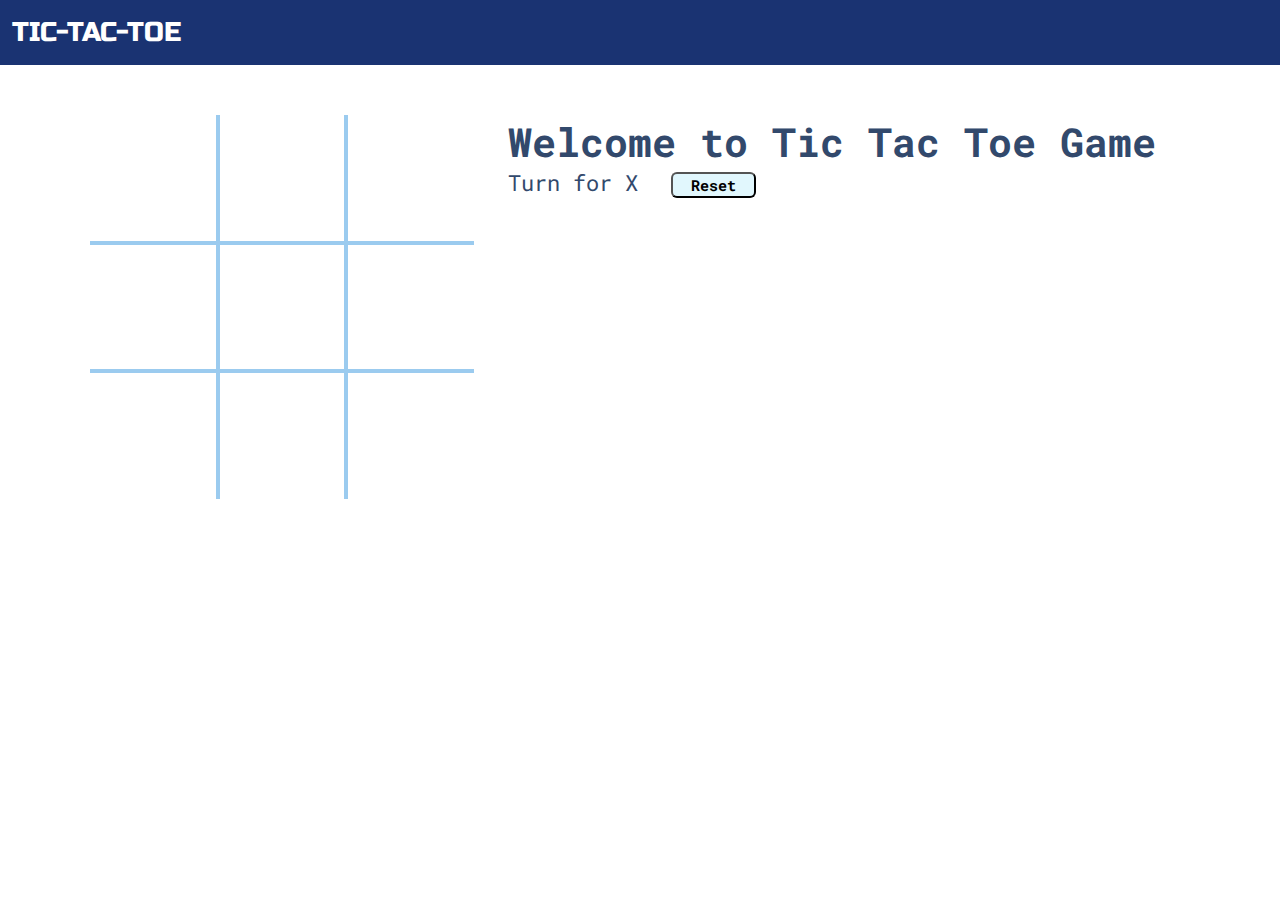
<file: index.html>
<!DOCTYPE html>
<html lang="en">
<head>
    <meta charset="UTF-8">
    <meta http-equiv="X-UA-Compatible" content="IE=edge">
    <meta name="viewport" content="width=device-width, initial-scale=1.0">
    <title>Tic Tac Toe</title>
    <link rel="stylesheet" href="style.css">
</head>
<body>
    <nav>
        <ul>
            <li>TIC-TAC-TOE</li>
        </ul>
    </nav>

    <div class="gameContainer">
        
        <div class="container">
                <div class="line"></div>
            <div class="box bt-0 bl-0"><span class="boxtext"></span></div>
            <div class="box bt-0"><span class="boxtext"></span></div>
            <div class="box bt-0 br-0"><span class="boxtext"></span></div>
            <div class="box bl-0"><span class="boxtext"></span></div>
            <div class="box"><span class="boxtext"></span></div>
            <div class="box br-0"><span class="boxtext"></span></div>
            <div class="box bl-0 bb-0"><span class="boxtext"></span></div>
            <div class="box bb-0"><span class="boxtext"></span></div>
            <div class="box bb-0 br-0"><span class="boxtext"></span></div>
        </div>
        <div class="gameInfo">
            <h1>Welcome to Tic Tac Toe Game</h1>
            <div>
                <span class="info">Turn for X</span>
                <button id="reset">Reset</button>
            </div>
            <div>
                <span class="imgbox">
                    <img src="giphy.gif" alt="">
                </span>
            </div>
        </div>
    </div>
    <script src="script.js"></script>
</body>
</html>
</file>
<file: style.css>
@import url('https://fonts.googleapis.com/css2?family=Abril+Fatface&family=Roboto+Mono&family=Rowdies&family=Russo+One&display=swap');
*{
    margin: 0;
    padding: 0;
}
nav{
    background-color:rgb(26, 51, 114);
    color:white;
    height: 65px;
    font-size: 27px;
    display:flex;
    align-items: center;
    padding: 0 12px;
    font-family: 'Abril Fatface', cursive;
    font-family: 'Rowdies', cursive;
    font-family: 'Russo One', sans-serif;
}
nav ul{
    list-style-type: none;
}
.gameContainer{
    display:flex;
    justify-content: center;
    margin-top:50px;
    color:#32496c;

}
.container{
    display: grid;
    grid-template-rows: repeat(3, 10vw);
    grid-template-columns: repeat(3, 10vw);
    font-family: 'Russo One', sans-serif;
    position: relative;
}
.box{
    border:2px solid rgb(155, 203, 239);
    font-size:8vw;
    cursor: pointer;
    display:flex;
    justify-content: center;
    align-items:center
}
.box:hover{
    background-color: rgb(193, 222, 255);
}
.info{
    font-size: 22px;
}
.gameInfo{
    padding: 0 34px;
    font-family: 'Roboto Mono', monospace;
}
.gameInfo h1{
    font-size: 2.5rem;
}
.imgbox img{
    width: 0;
    transition: width 1s ease-in-out;
}
.br-0{
    border-right: 0;
}
.bl-0{
    border-left: 0;
}
.bt-0{
    border-top: 0;
}
.bb-0{
    border-bottom: 0;
}
#reset{
    margin: 0 23px;
    padding: 1px 18px;
    background: #e1f7fd;
    border-radius: 6px;
    cursor: pointer;
    font-family: 'Roboto Mono', monospace;
    font-size: 15px;
    font-weight: bolder;
}
.line{
    background-color: black;
    width: 0;
    height: 3px ;
    position: absolute;
    background-color: rgb(226, 196, 255);
    transition: width 1s ease-in-out;
}
@media screen and (max-width: 950px)
{
    .gameContainer{
        flex-wrap: wrap;
    }
    .gameInfo{
        margin-top: 34px;
    }
    .gameInfo h1{
        font-size: 1.5rem;
    }
    .container{
        grid-template-rows: repeat(3,20vw);
        grid-template-columns: repeat(3,20vw);

    }
}
</file>
